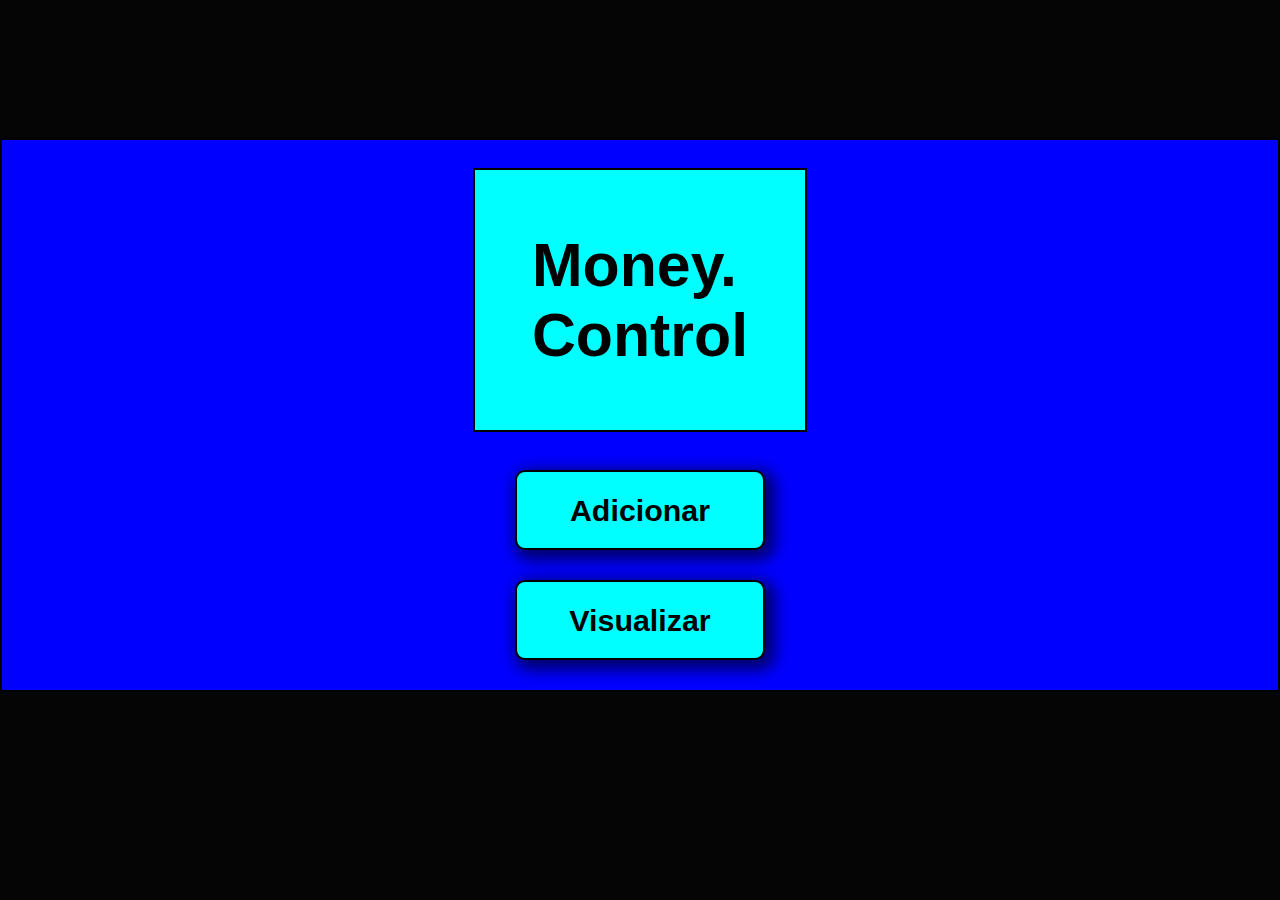
<file: index.html>
<!DOCTYPE html>
<html lang="pt-br">
<head>
    <meta charset="UTF-8">
    <meta name="viewport" content="width=device-width, initial-scale=1.0">
    <title>MoneyControl</title>
    <link rel="stylesheet" href="style.css">
</head>
<body>
    <main>
        <div class="container" id="container">
            <header id="header">
                Money. <br>
                Control
            </header>

            <button type="menu" id="btnAdd" class="btn add">Adicionar</button>
            <button type="menu" id="btnVisu" class="btn visu">Visualizar</button>

            <div id="telaAdd" class="telaAdd" style="display: none;">
                <label for="data">Data</label>
                <input type="text" id="data" placeholder="dd/mm/aa">
                <label for="nomeDespesa">Despesa</label>
                <input type="text" id="nomeDespesa" placeholder="Titulo da despesa">
                <label for="valorDespesa">Valor</label>
                <input type="number" id="valorDespesa" placeholder="Valor da despesa">
                <button style="display: none;" id="btnConfirma" class="btn confirma">Confirmar</button>
                <button style="display: none;" id="btnVoltar" class="btn voltar">Voltar</button>
            </div>

            <div id="dadosSalvos" class="dadosSalvos"></div>

            <div id="telaVisu" class="telaVisu" style="display: none;">
                <label for="selectMes">Digite a data</label>
                <input type="text" id="selectData" placeholder="dd/mm/aa">
                <button style="display: none;" id="btnSelecionar" class="btn select">Selecionar</button>
                <button style="display: none;" id="btnVolta" class="btn volta">Voltar</button>
            </div>

            <div id="visuDados"></div>
        </div>
    </main>
    <script src="script.js"></script>
</body>
</html>
</file>
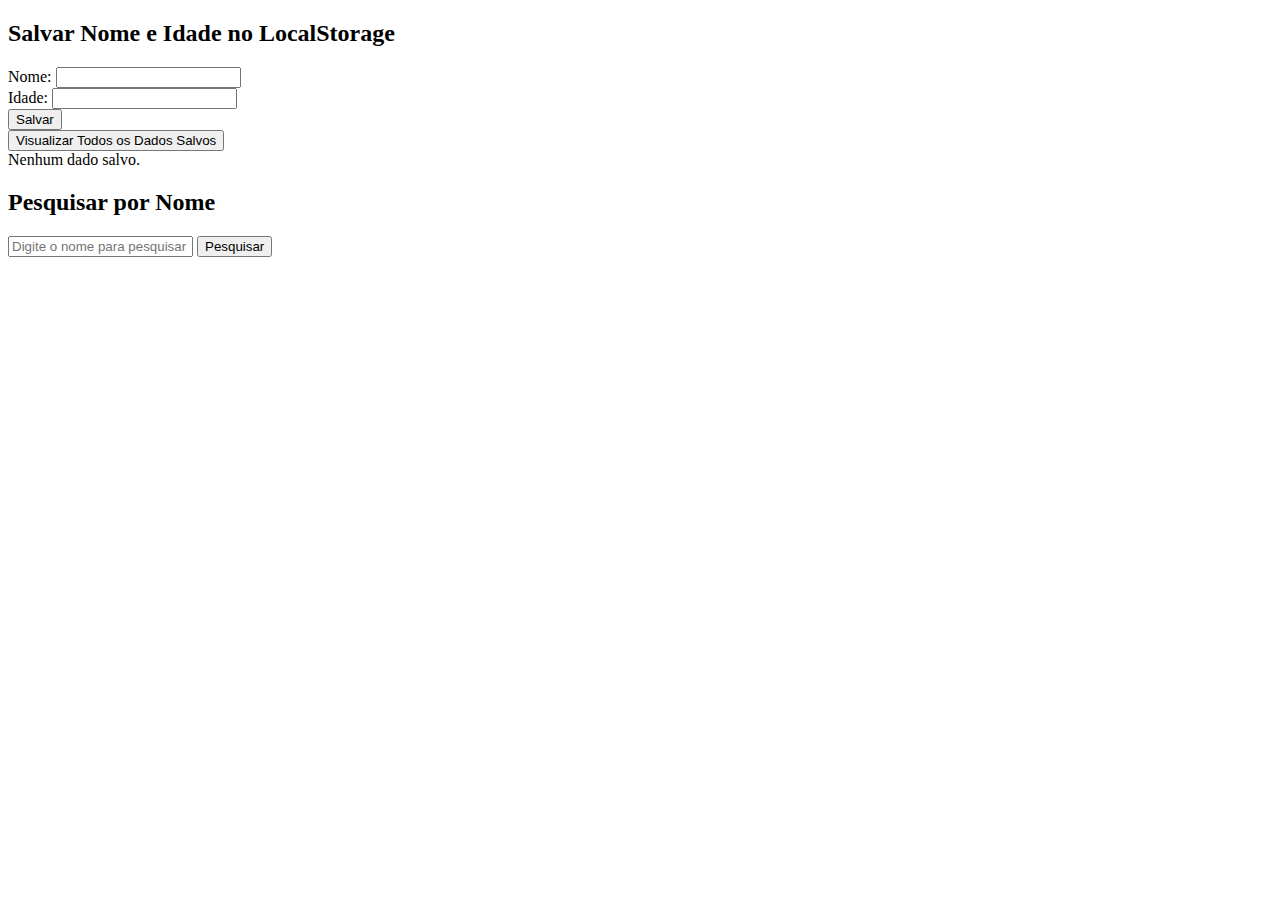
<file: teste.html>
<!DOCTYPE html>
<html lang="en">
<head>
    <meta charset="UTF-8">
    <meta name="viewport" content="width=device-width, initial-scale=1.0">
    <title>Document</title>
</head>
<body>
    <h2>Salvar Nome e Idade no LocalStorage</h2>
    <div id="formDados">
        <label for="nome">Nome:</label>
        <input type="text" id="nome" name="nome" required>
        <br>
        <label for="idade">Idade:</label>
        <input type="number" id="idade" name="idade" required>
        <br>
        <button type="button" onclick="salvarDados()">Salvar</button>
    </div>

    <button id="btnVisualizar">Visualizar Todos os Dados Salvos</button>

    <div id="dadosSalvos"></div>

    <h2>Pesquisar por Nome</h2>
    <input type="text" id="pesquisaNome" placeholder="Digite o nome para pesquisar">
    <button id="btnPesquisar">Pesquisar</button>

    <div id="resultadoPesquisa"></div>

    <script>
        // Função para salvar dados no localStorage
        function salvarDados() {
            var nome = document.getElementById("nome").value;
            var idade = document.getElementById("idade").value;

            // Salvando os dados no localStorage
            localStorage.setItem("usuario", JSON.stringify({ nome: nome, idade: idade }));

            // Limpar os campos após salvar
            document.getElementById("nome").value = "";
            document.getElementById("idade").value = "";

            alert("Dados salvos com sucesso!");
        }

        // Função para recuperar todos os dados do localStorage e exibir na div
        function exibirTodosDadosSalvos() {
            var dados = localStorage.getItem("usuario");
            if (dados) {
                var usuario = JSON.parse(dados);
                document.getElementById("dadosSalvos").innerHTML = "Nome: " + usuario.nome + "<br>Idade: " + usuario.idade;
            } else {
                document.getElementById("dadosSalvos").innerHTML = "Nenhum dado salvo.";
            }
        }

        // Recupera todos os dados ao carregar a página
        exibirTodosDadosSalvos();

        // Event listener para o botão "Visualizar Todos os Dados Salvos"
        document.getElementById("btnVisualizar").addEventListener("click", function() {
            exibirTodosDadosSalvos();
        });

        // Função para pesquisar por nome nos dados salvos
        document.getElementById("btnPesquisar").addEventListener("click", function() {
            var pesquisa = document.getElementById("pesquisaNome").value.toLowerCase();
            var dados = localStorage.getItem("usuario");
            if (dados) {
                var usuario = JSON.parse(dados);
                if (usuario.nome.toLowerCase() === pesquisa) {
                    document.getElementById("resultadoPesquisa").innerHTML = "Nome: " + usuario.nome + "<br>Idade: " + usuario.idade;
                } else {
                    document.getElementById("resultadoPesquisa").innerHTML = "Nenhum resultado encontrado para '" + pesquisa + "'.";
                }
            } else {
                document.getElementById("resultadoPesquisa").innerHTML = "Nenhum dado salvo.";
            }
        });
    </script>
</body>
</html>
</file>
<file: style.css>
@charset "UTF-8";

body{
    width: 100vw;
    height: 100vh;
    margin: 0px;
    padding: 0px;
    font-family: Arial, Helvetica, sans-serif;
    background-color: black;
    color: black;
}

    main{
        width: 100vw;
        height: 100vh;
        display: flex;
        justify-content: center;
        align-items: center;
        background-color: rgb(5, 5, 5);
    }
    
    .container{
        display: flex;
        position: relative;
        justify-content: center;
        margin-top: -70px;
        width: 100vw;
        height: 550px;
        background-color: blue;
        border: 2px solid black;
    }

    .container header{
        display: flex;
        position: absolute;
        top: 5%;
        width: 330px;
        height: 260px;
        align-items: center;
        justify-content: center;
        font-size: 3.8em;
        font-weight: bold;
        background-color: aqua;
        border: 2px solid black;
    }

    .container button{
        display: flex;
        position: absolute;
        justify-content: center;
        align-items: center;
        width: 250px;
        height: 80px;
        background-color: aqua;
        border-radius: 10px;
        font-size: 1.9em;
        font-weight: bold;
        box-shadow: 5px 5px 15px 5px rgba(0, 0, 0, 0.575);
        cursor: pointer;
        border: 2px solid black;
    }

    .add{
        top:60%;
    }

    .visu{
        top: 80%;
    }

    .carregando{
        display: flex;
        justify-content: center;
        align-items: center;
        width: 100%;
        height: 100%;
        background-color: whitesmoke;
        font-size: 1.5em;
        font-weight: bold;
    }

    .telaAdd{
        display: flex;
        flex-direction: column;
        align-items: center;
        width: 100%;
        height: 100%;
        background-color: rgb(63, 184, 59);
    }

    .telaAdd label{
        margin-top: 20px;
        font-size: 1.7em;
        font-weight: bold;
    }

    .telaAdd input{
        margin: 10px;
        padding: 10px;
        font-size: 1.5em;
        border-radius: 10px;
        border: 2px solid black;
    }

    .telaAdd .confirma{
        background-color: blue;
        top: 73%;
        height: 50px;
    }

    .telaAdd .voltar{
        background-color: brown;
        top: 86%;
        height: 50px;
    }

    .telaVisu{
        position: relative;
        display: flex;
        flex-direction: column;
        align-items: center;
        width: 100%;
        height: 100%;
        background-color: rgb(63, 184, 59)
    }

    .telaVisu label{
        position: absolute;
        top: 20%;
        font-size: 2em;
        font-weight: bold;
    }

    .telaVisu input{
        position: absolute;
        margin: 10px;
        top: 30%;
        padding: 10px;
        font-size: 1.5em;
        border-radius: 10px;
        border: 2px solid black;
    }

    .telaVisu .select{
        top: 55%;
        height: 50px;
    }

    .telaVisu .volta{
        top: 75%;
        height: 50px;
    }
</file>
